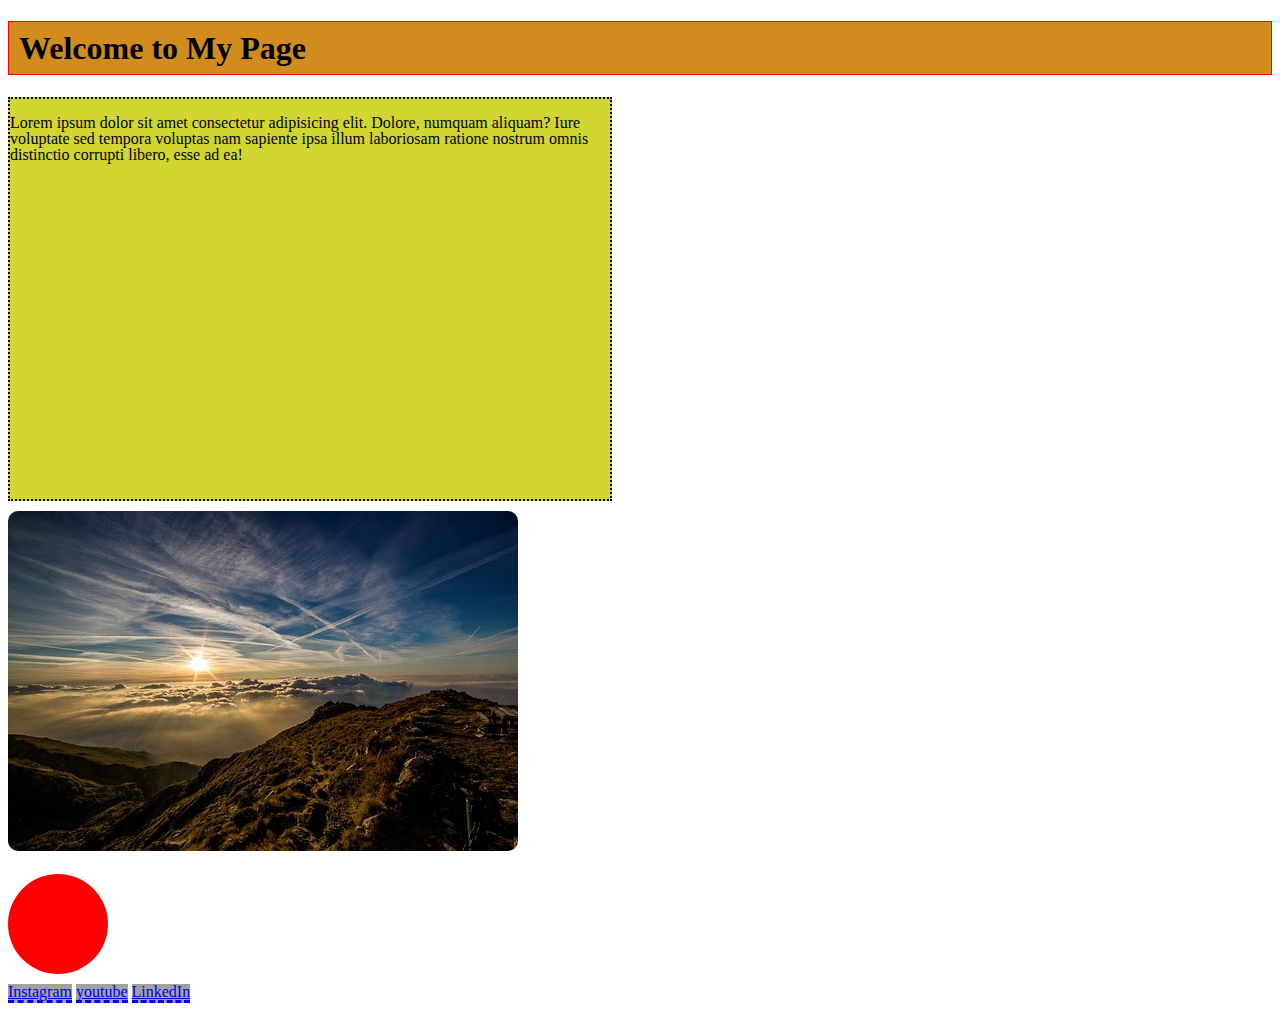
<file: block-BHaaap/index.html>
<!DOCTYPE html>
<html lang="en">
    <head>
        <meta charset="UTF-8">
        <title>Web page</title>
        <link rel="stylesheet" href="style.css">
    </head>
    <body>
        
        <header>
            <h1>Welcome to My Page </h1>
        </header>
        <main>
            <div>
                <div class="paragraph">
                <p>Lorem ipsum dolor sit amet consectetur adipisicing elit. Dolore, numquam aliquam? Iure voluptate sed tempora voluptas nam sapiente ipsa illum laboriosam ratione nostrum omnis distinctio corrupti libero, esse ad ea!</p>
            </div>
                <img src="mountains.jpeg">
                <div class="circle"></div>
            </div>
        </main>
        <footer>
            <a href="#">Instagram</a>
            <a href="#">youtube</a>
            <a href="#">LinkedIn</a>
        </footer>
    
    </body>
</html>
</file>
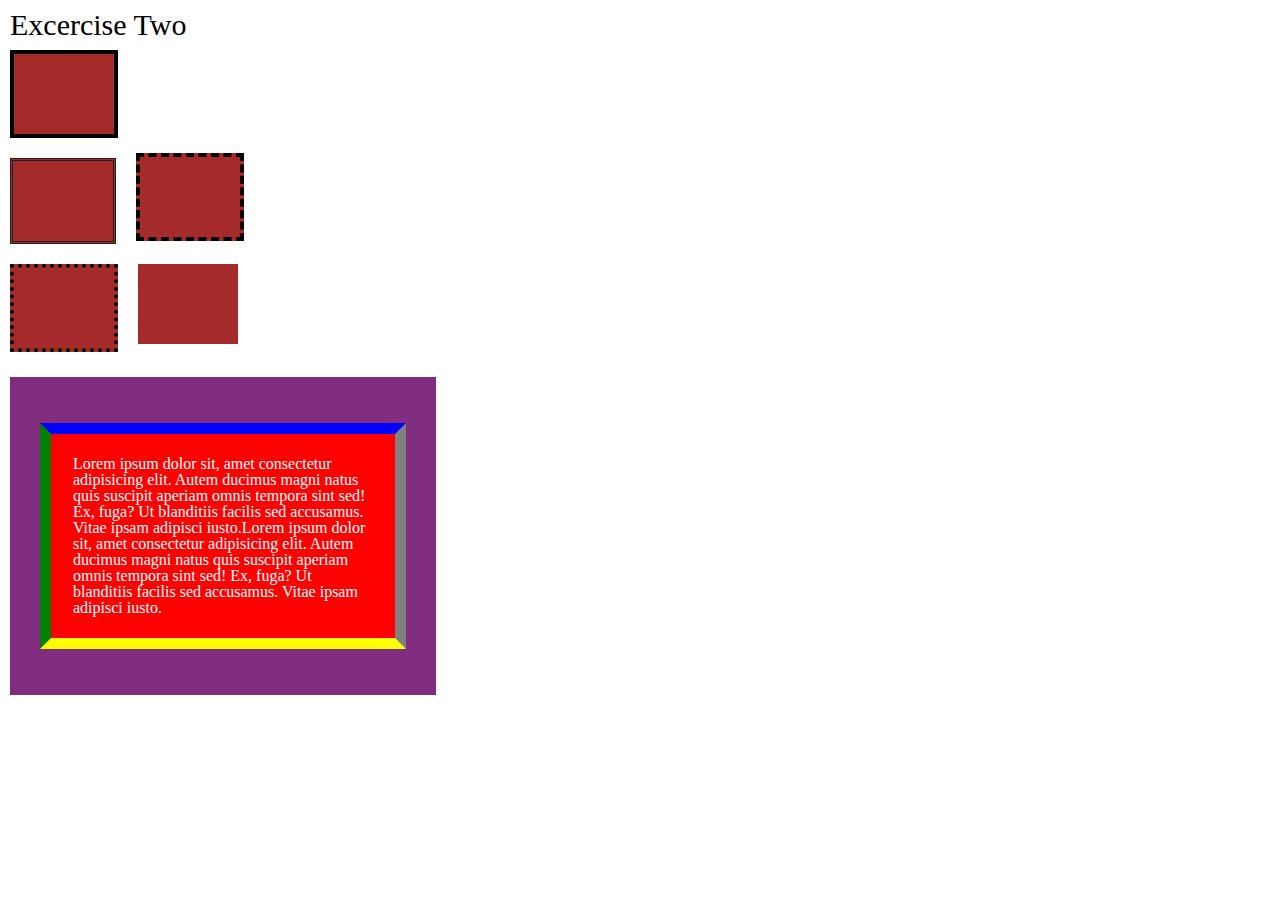
<file: block-BHaaaq/index.html>
<!DOCTYPE html>
<html lang="en">
    <head>
        <title>Assignment 2 | box model</title>
        <link rel="stylesheet" href="style.css">
    </head>
    <body>
        <header>
            <h1>Excercise Two</h1>
        </header>
        <main>
        <div class="div1"> </div>
        <div class="container">
        <div class="div2"></div>
            <div class="div3"></div>
        </div>
        <div class="container1">
            <div class="div4"></div>
            <div class="div5"></div>

        </div>
        <div class="maindiv">
            <p>
                Lorem ipsum dolor sit, amet consectetur adipisicing elit. Autem ducimus magni natus quis suscipit aperiam omnis tempora sint sed! Ex, fuga? Ut blanditiis facilis sed accusamus. Vitae ipsam adipisci iusto.Lorem ipsum dolor sit, amet consectetur adipisicing elit. Autem ducimus magni natus quis suscipit aperiam omnis tempora sint sed! Ex, fuga? Ut blanditiis facilis sed accusamus. Vitae ipsam adipisci iusto.
            </p>
        </div>
    </div>
    </main>

            
       
    </body>

</html>
</file>
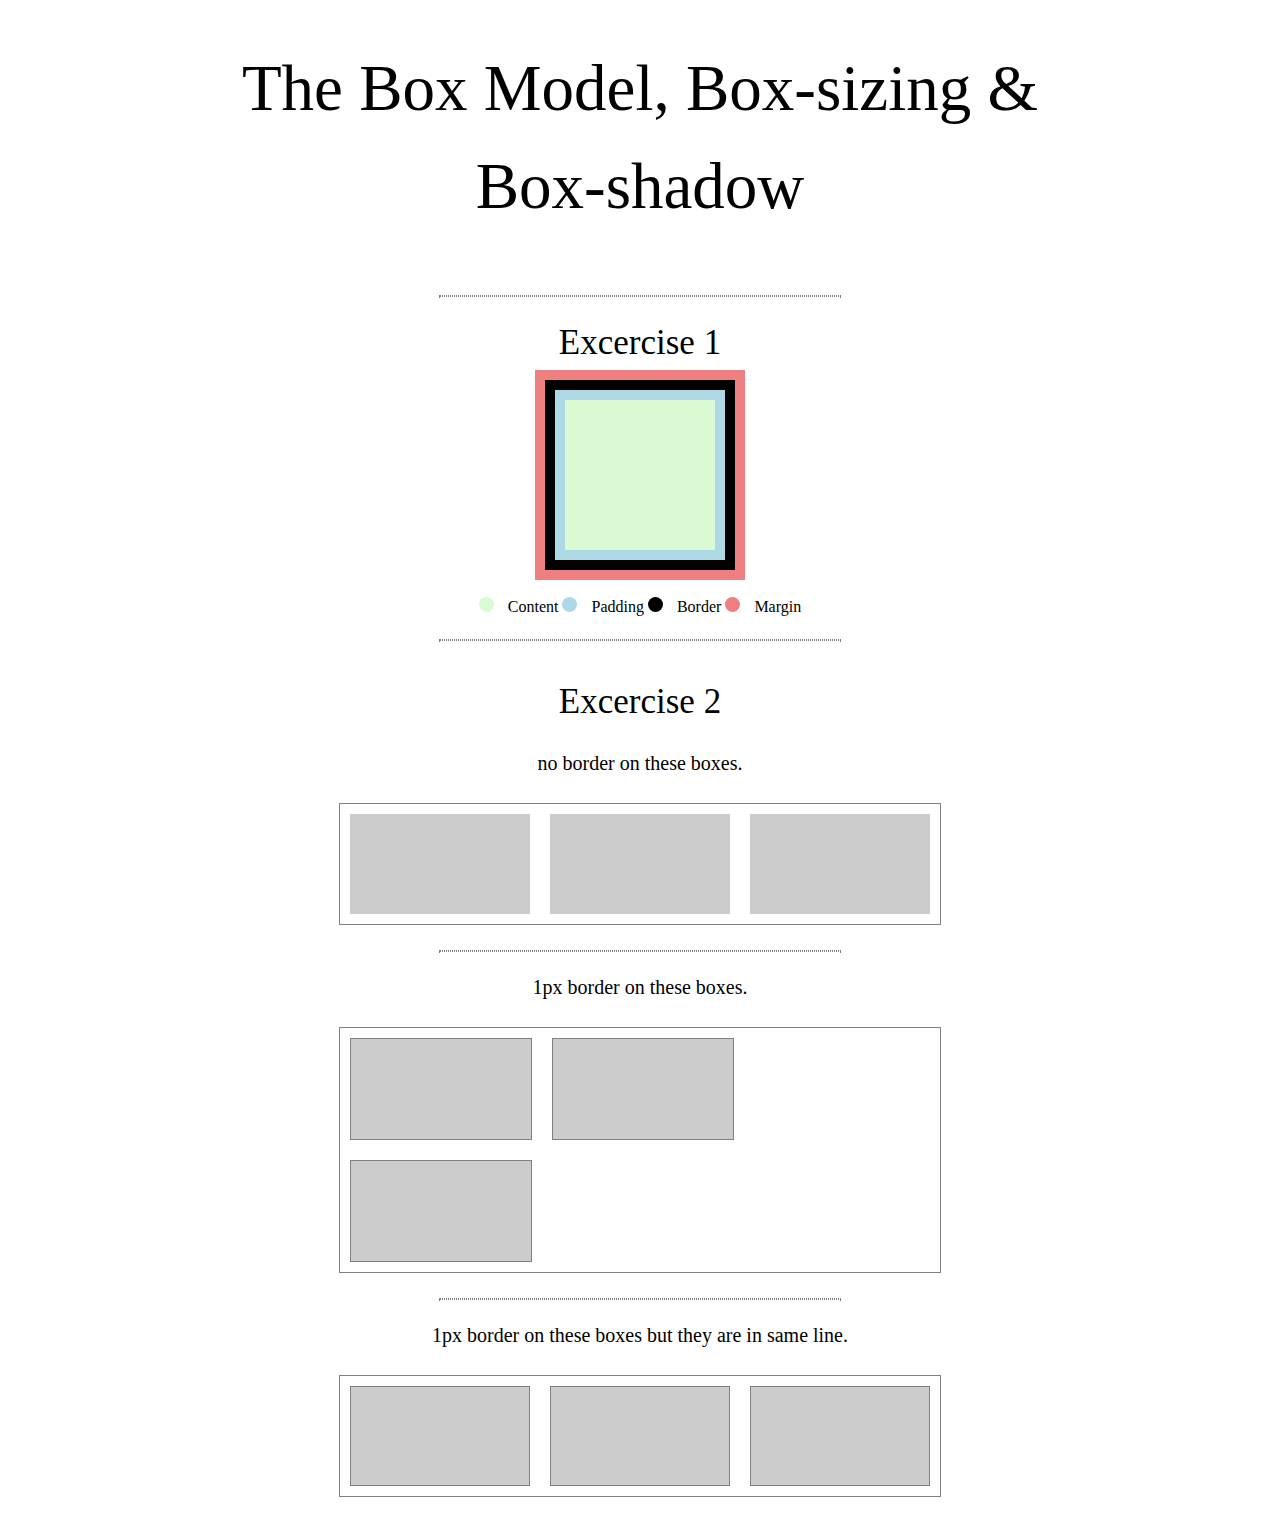
<file: block-BHaaau/index.html>
<html lang="en">
<head>
    <meta charset="UTF-8">
    <meta http-equiv="X-UA-Compatible" content="IE=edge">
    <meta name="viewport" content="width=device-width, initial-scale=1.0">
    <title>Document</title>
    <link rel="stylesheet" href="style.css">
</head>
<body>
    
  <header class="heading">The Box Model, Box-sizing & Box-shadow</header>
  <hr>

<main>
<section>
    <h2>Excercise 1</h2>
    <div class="box"></div>
    <div class="seconddiv">
        <span class="circle"></span>
        <span>Content</span>
        <span class="circle Padding" ></span>
        <span>Padding</span>
        <span class="circle Border"></span>
        <span>Border</span>
        <span class="circle Margin"></span>
        <span>Margin</span>
        <hr>
    </div>
</section>
    <section>
        <h2>Excercise 2</h2>
        <p>no border on these boxes.</p>
        <div class="parent">
            <div class="child"></div>
            <div class="child"></div>
            <div class="child"></div>
            
        </div>
        <hr>
        <p>1px border on these boxes.</p>
        <div class="parent">
            <div class="child border1"></div>
            <div class="child border1"></div>
            <div class="child border1"></div>
            </div>
            <hr>
            <p>1px border on these boxes but they are in same line.</p>
            <div class="parent">
                <div class="child border1 boxsizing"></div>
                <div class="child border1 boxsizing"></div>
                <div class="child border1 boxsizing"></div>
                </div>
    
    
</section>
</main>
</body>
</html>
</file>
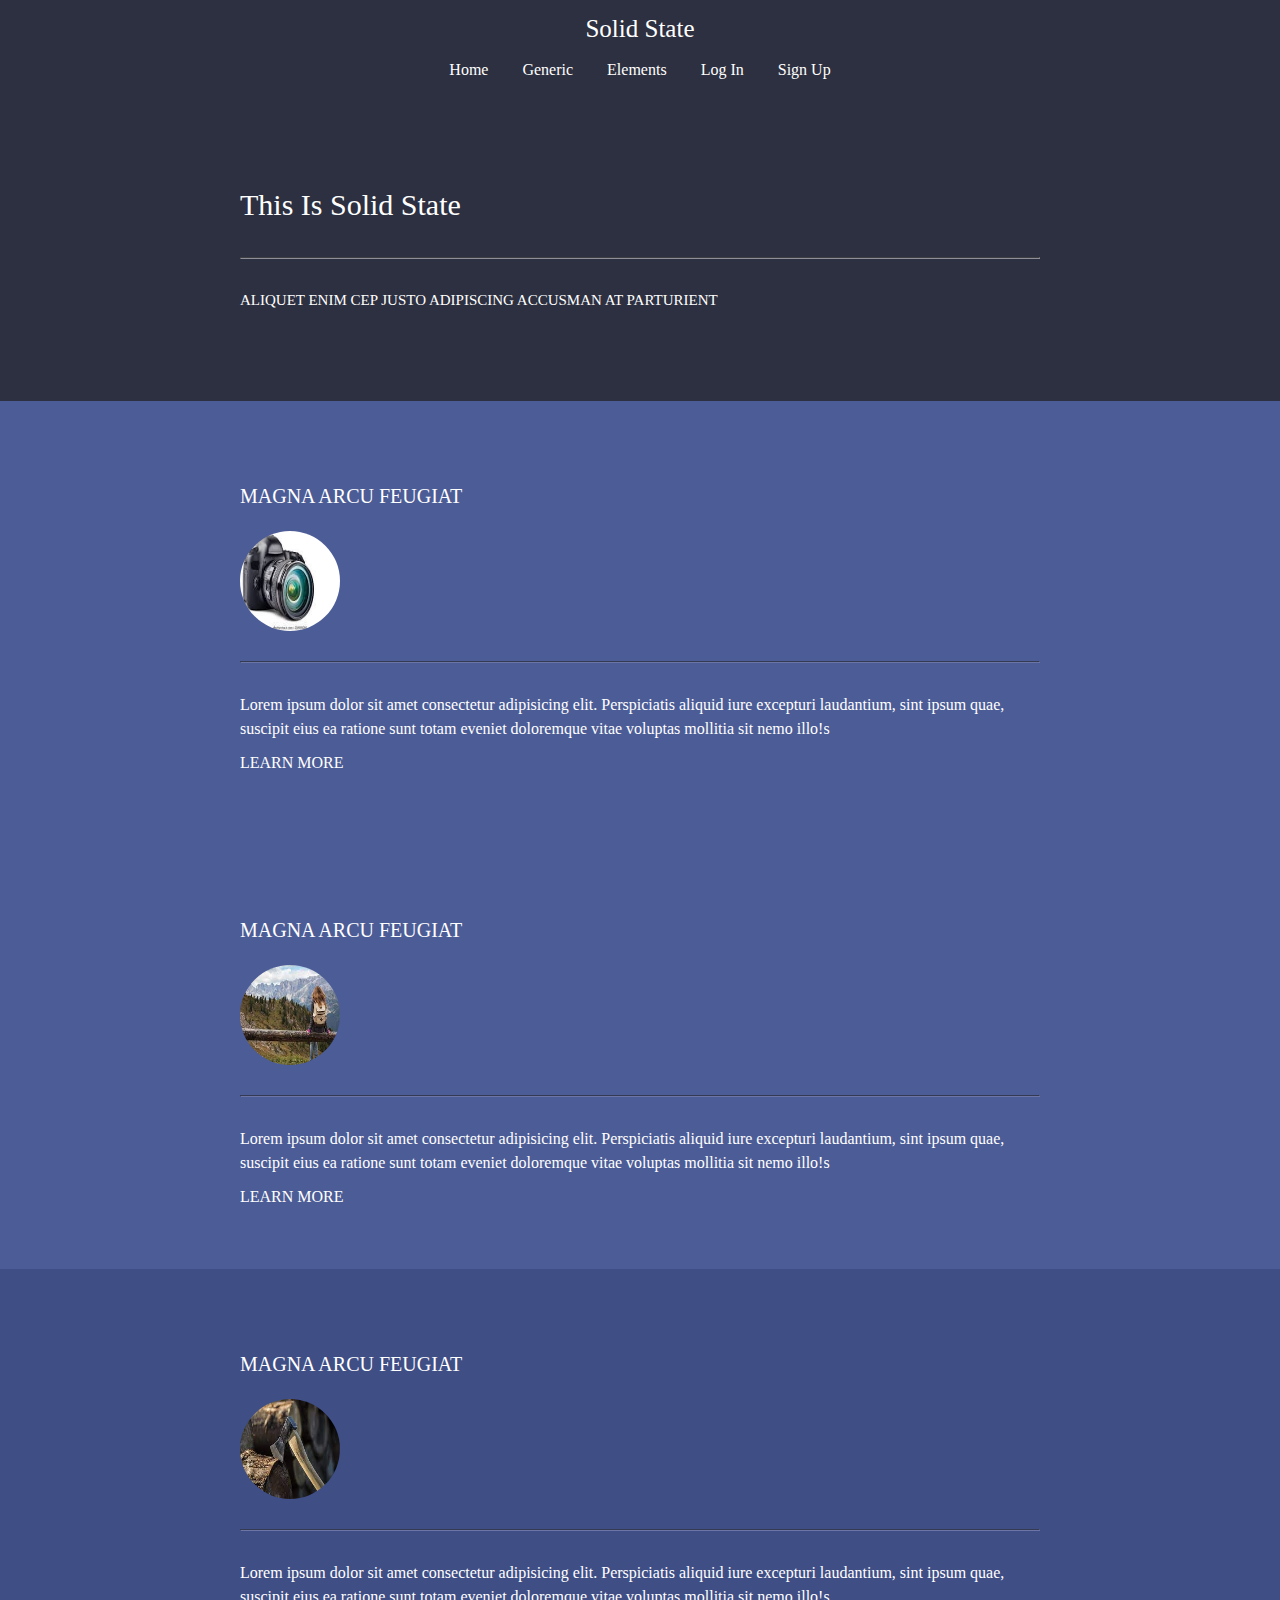
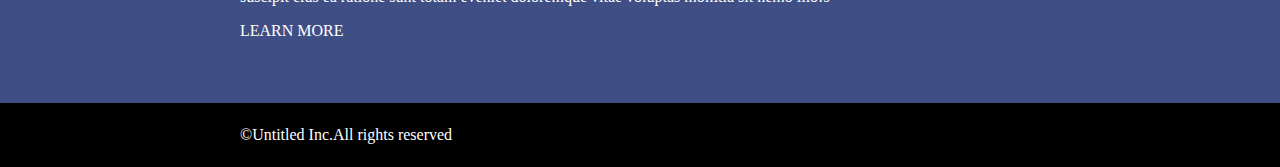
<file: block-BHaaav/index.html>
<html lang="en">
<head>
    <meta charset="UTF-8">
    <meta http-equiv="X-UA-Compatible" content="IE=edge">
    <meta name="viewport" content="width=device-width, initial-scale=1.0">
    <title>Document</title>
    <link rel="stylesheet" href="style.css">
</head>
<body>
    <header class="header">
        <h1>Solid State</h1>
        <nav>
            <a href="#">Home</a>
            <a href="#">Generic</a>
            <a href="#">elements</a>
            <a href="#">Log in</a>
            <a href="#">sign up</a>

        </nav>
    </header>
    <main>
        <section class="heading">
            <div class="wrapper">
            <h2 class="heading1">This is solid state</h2>
            <hr>
            <p class="para">ALIQUET ENIM CEP JUSTO ADIPISCING ACCUSMAN AT PARTURIENT</p>
        </div>
        </section>
        <section class="section2 ">
            <article class="article wrapper">
                <header>
                    <h3>magna arcu feugiat</h2>
                    <img src="camera.jpeg" alt="camera">
                   
                </header>
                <hr class="line">
                
                <p class="para2">Lorem ipsum dolor sit amet consectetur adipisicing elit. Perspiciatis aliquid iure excepturi laudantium, sint ipsum quae, suscipit eius ea ratione sunt totam eveniet doloremque vitae voluptas mollitia sit nemo illo!s</p>
            
            <a href="#" class="link">LEARN MORE</a>
                </article>


        </section>
        <section class="section2 section3 ">
            <article class="article wrapper">
                <header>
                    <h3>magna arcu feugiat</h2>
                    <img src="mountain.jpeg" alt="mountain">
                   
                </header>
                <hr class="line">
                
                <p class="para2">Lorem ipsum dolor sit amet consectetur adipisicing elit. Perspiciatis aliquid iure excepturi laudantium, sint ipsum quae, suscipit eius ea ratione sunt totam eveniet doloremque vitae voluptas mollitia sit nemo illo!s</p>
            
            <a href="#" class="link">LEARN MORE</a>
                </article>


        </section>
        <section class="section2 section4">
            <article class="article wrapper">
                <header>
                    <h3>magna arcu feugiat</h2>
                    <img src="axe.jpeg" alt="axe">
                   
                </header>
                <hr class="line">
                
                <p class="para2">Lorem ipsum dolor sit amet consectetur adipisicing elit. Perspiciatis aliquid iure excepturi laudantium, sint ipsum quae, suscipit eius ea ratione sunt totam eveniet doloremque vitae voluptas mollitia sit nemo illo!s</p>
            
            <a href="#" class="link">LEARN MORE</a>
                </article>


        </section>
    
    
    </main>
    <footer class="footer">
        <div class="wrapper">
            <small>&copy;Untitled Inc.All rights reserved</small>
        </div>
    </footer>
    
</body>
</html>
</file>
<file: block-BHaaap/style.css>
*/

html, body, div, span, applet, object, iframe,
h1, h2, h3, h4, h5, h6, p, blockquote, pre,
a, abbr, acronym, address, big, cite, code,
del, dfn, em, img, ins, kbd, q, s, samp,
small, strike, strong, sub, sup, tt, var,
b, u, i, center,
dl, dt, dd, ol, ul, li,
fieldset, form, label, legend,
table, caption, tbody, tfoot, thead, tr, th, td,
article, aside, canvas, details, embed, 
figure, figcaption, footer, header, hgroup, 
menu, nav, output, ruby, section, summary,
time, mark, audio, video {
	margin: 0;
	padding: 0;
	border: 0;
	font-size: 100%;
	font: inherit;
	vertical-align: baseline;
}
/* HTML5 display-role reset for older browsers */
article, aside, details, figcaption, figure, 
footer, header, hgroup, menu, nav, section {
	display: block;
}
body {
	line-height: 1;
}
ol, ul {
	list-style: none;
}
blockquote, q {
	quotes: none;
}
blockquote:before, blockquote:after,
q:before, q:after {
	content: '';
	content: none;
}
table {
	border-collapse: collapse;
	border-spacing: 0;
}

img{
    border-radius: 10px;
    display: inline-block;
    margin-top: 10px;
}
.circle {
    width: 100px;
    height: 100px;
    background-color: red;
    border-radius: 50%;
    margin-top: 20px;
  }
  h1{
    border: 1px solid red;
    background-color: #D18C1D;
    padding: 10px;
  }
  .paragraph{
    border: 2px dotted black;
    background-color: #D1D631;
    height: 400px;
    width: 600px;
    
    
  }
  a{
    border-bottom: 3px dashed blue;
    background-color:#A1A1A1 ;
    display: inline-block;
    margin-top: 10px;
  }
</file>
<file: block-BHaaaq/style.css>
html, body, div, span, applet, object, iframe,
h1, h2, h3, h4, h5, h6, p, blockquote, pre,
a, abbr, acronym, address, big, cite, code,
del, dfn, em, img, ins, kbd, q, s, samp,
small, strike, strong, sub, sup, tt, var,
b, u, i, center,
dl, dt, dd, ol, ul, li,
fieldset, form, label, legend,
table, caption, tbody, tfoot, thead, tr, th, td,
article, aside, canvas, details, embed, 
figure, figcaption, footer, header, hgroup, 
menu, nav, output, ruby, section, summary,
time, mark, audio, video {
	margin: 0;
	padding: 0;
	border: 0;
	font-size: 100%;
	font: inherit;
	vertical-align: baseline;
}
/* HTML5 display-role reset for older browsers */
article, aside, details, figcaption, figure, 
footer, header, hgroup, menu, nav, section {
	display: block;
}
body {
	line-height: 1;
}
ol, ul {
	list-style: none;
}
blockquote, q {
	quotes: none;
}
blockquote:before, blockquote:after,
q:before, q:after {
	content: '';
	content: none;
}
table {
	border-collapse: collapse;
	border-spacing: 0;
}

/*custom*/
.div1{
    width: 100px;
    height: 80px;
    background-color: brown;
    margin-top: 10px;
    margin-left: 10px;
    border: 4px solid black;
}
.container{
    display: flex;
}
.div2{
    width: 100px;
    height: 80px;
    background-color: brown;
    margin-top: 20px;
    margin-left: 10px;
    border: 3px double #212121;

}
.div3{
    width: 100px;
    height: 80px;
    background-color: brown;
    margin-top: 15px;
    margin-left: 20px;
    border: 4px dashed black;

}
.container1{
    display: flex;
}
.div4{
    width: 100px;
    height: 80px;
    background-color: brown;
    margin-top: 20px;
    margin-left: 10px;
    border: 4px dotted black;
    

}
.div5{
    width: 100px;
    height: 80px;
    background-color: brown;
    margin-top: 20px;
    margin-left: 20px;
    border: 4px dotted none;

}
.maindiv
{
    
    background-color: #812E80;
    margin-top: 25px;
    margin-left: 10px;
    display: inline-block;
    padding:46px 30px;
    
    
    
}
p{
    width: 300px;
    background-color: red;
    color: white;
    font-size: 16px;
    padding: 22px;
    border-top: 11px solid blue;
    border-right: 11px solid gray;
    border-left: 11px solid green;
    border-bottom: 11px solid yellow;
}


   
   
    
  
   
    
    

h1{
    font-size: 30px;
    margin: 10px;
}
</file>
<file: block-BHaaau/style.css>
html, body, div, span, applet, object, iframe,
h1, h2, h3, h4, h5, h6, p, blockquote, pre,
a, abbr, acronym, address, big, cite, code,
del, dfn, em, img, ins, kbd, q, s, samp,
small, strike, strong, sub, sup, tt, var,
b, u, i, center,
dl, dt, dd, ol, ul, li,
fieldset, form, label, legend,
table, caption, tbody, tfoot, thead, tr, th, td,
article, aside, canvas, details, embed, 
figure, figcaption, footer, header, hgroup, 
menu, nav, output, ruby, section, summary,
time, mark, audio, video {
    margin: 0;
    padding: 0;
    border: 0;
    font-size: 100%;
    font: inherit;
    vertical-align: baseline;
}
/* HTML5 display-role reset for older browsers */
article, aside, details, figcaption, figure, 
footer, header, hgroup, menu, nav, section {
    display: block;
}
body {
    line-height: 1;
}
ol, ul {
    list-style: none;
}
blockquote, q {
    quotes: none;
}
blockquote:before, blockquote:after,
q:before, q:after {
    content: '';
    content: none;
}
table {
    border-collapse: collapse;
    border-spacing: 0;
}
body{
    line-height: 1.5;
}
.heading{
    font-size: 65px;
    text-align: center;
    padding: 40px 180px;
   
}
hr{
    width: 400px;
    border: 1px dotted gray;
    margin: 20px auto;
}
h2{
    font-size: 35px;
    text-align: center;
    margin: 20px 0;
}
.box{
    height: 150px;
    width: 150px;
    background-color: #DAFAD4;
    margin: 0 auto;
   
   border: 10px solid #ADD8E6;
   outline: 10px solid black;
   box-shadow: 0 0 0 20px #ED7F80;
    
}
.circle{
    height: 15px;
    width:15px ;
    border-radius: 20px;
    background-color: #DAFAD4;
    display: inline-block;
    margin-right: 10px;
}
.seconddiv{
    text-align: center;
    margin: 35px 0;
}
.Padding{
    background-color:#ADD8E6 ;
}
.Border{
    background-color: black;
}
.Margin{
    background-color:#ED7F80 ;
}
p{
    text-align: center;
    font-size: 20px;
}
.parent{
    width: 600px;
    border: 1px solid gray;
    margin: 25px auto;
    font-size: 0;
}
.child{
    height: 100px;
    width: 180px;
    margin: 10px;
    background-color: #CCCCCC;
    display: inline-block;
    
}
.border1{
    border: 1px solid gray;
}
.boxsizing{
    box-sizing: border-box;
}
</file>
<file: block-BHaaav/style.css>
html, body, div, span, applet, object, iframe,
h1, h2, h3, h4, h5, h6, p, blockquote, pre,
a, abbr, acronym, address, big, cite, code,
del, dfn, em, img, ins, kbd, q, s, samp,
small, strike, strong, sub, sup, tt, var,
b, u, i, center,
dl, dt, dd, ol, ul, li,
fieldset, form, label, legend,
table, caption, tbody, tfoot, thead, tr, th, td,
article, aside, canvas, details, embed, 
figure, figcaption, footer, header, hgroup, 
menu, nav, output, ruby, section, summary,
time, mark, audio, video {
    margin: 0;
    padding: 0;
    border: 0;
    font-size: 100%;
    font: inherit;
    vertical-align: baseline;
}
/* HTML5 display-role reset for older browsers */
article, aside, details, figcaption, figure, 
footer, header, hgroup, menu, nav, section {
    display: block;
}
body {
    line-height: 1;
}
ol, ul {
    list-style: none;
}
blockquote, q {
    quotes: none;
}
blockquote:before, blockquote:after,
q:before, q:after {
    content: '';
    content: none;
}
table {
    border-collapse: collapse;
    border-spacing: 0;
}
body{
    line-height: 1.5;
    color: white;
}
hr{
    border-color: #8D8E97;
    margin: 30px auto;
    
}
.header{
    text-align: center;
    color: white;
    background-color: #2D3040;
    padding: 10px;
}
h1{
    font-size: 25px;
    margin-bottom: 10px;
}
.header a{
    color: white;
    text-decoration: none;
    text-transform: capitalize;
    
    margin: 0 15px;
}
.heading{
    background-color: #2D3040;
    padding: 90px 0;


}
.wrapper{
    
    width: 800px;
    margin: 0 auto;
}
.heading1{
    font-size: 30px;
    text-transform: capitalize;
}
.para{
    font-size: 15px;

}
img{
    height: 100px;
    width: 100px;
    border-radius: 50%;
}
.section2{
    background-color: #4C5C96;
    padding: 60px 0;

}
h3{
    font-size: 20px;
    text-transform: uppercase;
    padding: 20px 0;
}

.line{
    border-color: #6B76A7;
}
   
.link{
    color: white;
    text-decoration: none;
   
}
.para2{
    margin-bottom: 10px;
}
.section3{
    background-color: #4C5C96;
}
.section4{
    background-color: #3F4E85;
}
.footer{
    background-color: black;
    padding: 20px 0;
}
</file>
